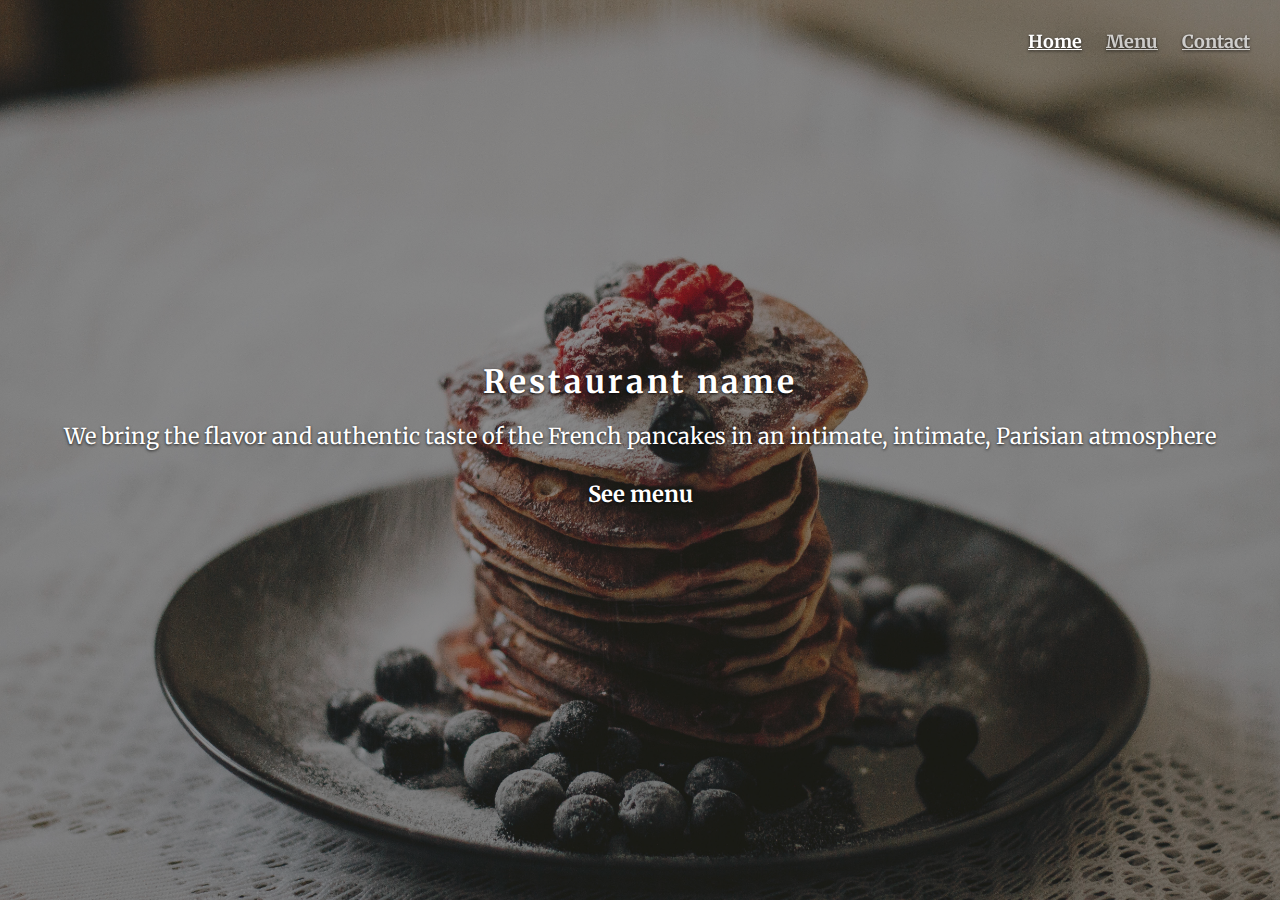
<file: index.html>
<!DOCTYPE html>
<!DOCTYPE html>
<html lang="en" dir="ltr">
  <head>
    <meta charset="utf-8">
    <meta name="viewport" content="width=device-width , initial-scale = 1.0">
    <link rel="stylesheet" href="bootstrapcover.css">
    <link href="https://fonts.googleapis.com/css?family=Merriweather&display=swap" rel="stylesheet">
    <link rel="stylesheet" href="cover.css">

    <title>Restaurant</title>
  </head>
  <body>

      <div class="site-wrapper">

        <div class="site-wrapper-inner">

          <div class="container">

            <div class="masthead clearfix">
              <div class="container inner">
                <nav>
                  <ul class="nav masthead-nav">
                    <li class="active"><a href="#">Home</a></li>
                    <li><a href="../menu/menu.html">Menu</a></li>
                    <li><a href="#">Contact</a></li>
                  </ul>
                </nav>
              </div>
            </div>

            <div class="inner cover">
              <h1 class="cover-heading">Restaurant name</h1>
              <p class="lead">We bring the flavor and authentic taste of the French pancakes in an intimate, intimate, Parisian atmosphere</p>
              <p class="lead">
                <a href="#" class="btn btn-lg btn-default">See menu</a>
              </p>
            </div>

          </div>

        </div>

      </div>
  </body>
</html>
</file>
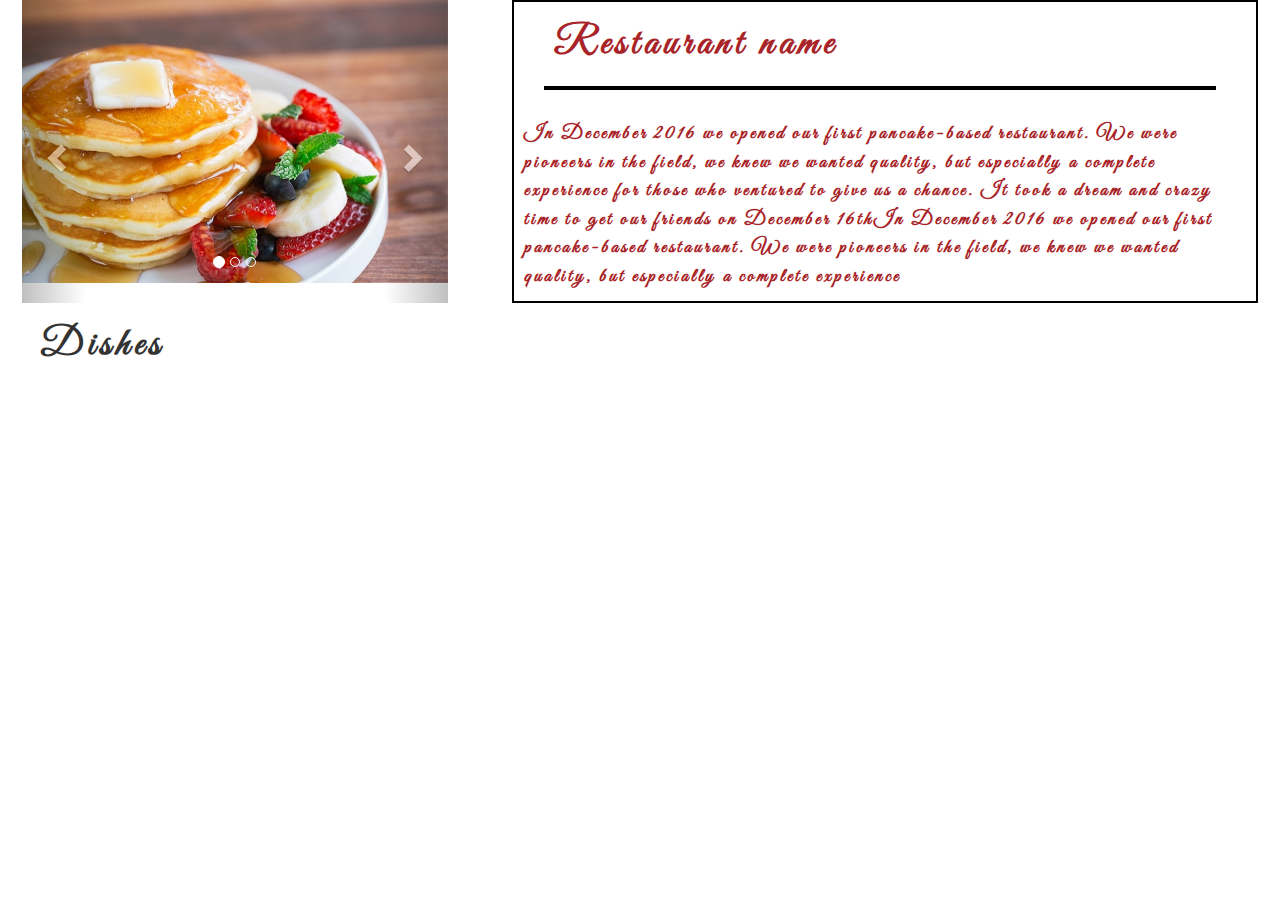
<file: menu/menu.html>
<!DOCTYPE html>
<!DOCTYPE html>
<html lang="en" dir="ltr">

<head>
  <meta charset="utf-8">
  <meta name="viewport" content="width=device-width, initial-scale=1.0">
  <link rel="stylesheet" href="https://maxcdn.bootstrapcdn.com/bootstrap/3.4.0/css/bootstrap.min.css">
  <script src="https://ajax.googleapis.com/ajax/libs/jquery/3.4.0/jquery.min.js"></script>
  <script src="https://maxcdn.bootstrapcdn.com/bootstrap/3.4.0/js/bootstrap.min.js"></script>
  <link rel="stylesheet" href="menu.css">
  <link rel="stylesheet" href="grid.css">
  <link href="https://fonts.googleapis.com/css?family=Great+Vibes&display=swap" rel="stylesheet">
  <script src="menu.js"></script>
  <title>Menu</title>
</head>

<body onload="getProd()">
  <div class="heading-container " style="padding:0; ">
    <div id="carousel-container" class="col-lg-4 col-md-6 col-xs-12" style="padding:0;">
      <div id="myCarousel" class="carousel slide " data-ride="carousel">
        <!-- Indicators -->
        <ol class="carousel-indicators">
          <li data-target="#myCarousel" data-slide-to="0" class="active"></li>
          <li data-target="#myCarousel" data-slide-to="1"></li>
          <li data-target="#myCarousel" data-slide-to="2"></li>
        </ol>
        <!-- Wrapper for slides -->
        <div class="carousel-inner">

          <div class="item active">
            <img src="pancaketwo.jpg" alt="" style="width:100%; height:100%">
          </div>

          <div class="item">
            <img src="pancakeone.jpg" alt="" style="width:100%;height:100%">
          </div>

          <div class="item">
            <img src="crepes.jpg" alt="" style="width:100%;height:100%">
          </div>

        </div>

        <!-- Left and right controls -->
        <a class="left carousel-control" href="#myCarousel" data-slide="prev">
          <span class="glyphicon glyphicon-chevron-left"></span>
          <span class="sr-only">Previous</span>
        </a>
        <a class="right carousel-control" href="#myCarousel" data-slide="next">
          <span class="glyphicon glyphicon-chevron-right"></span>
          <span class="sr-only">Next</span>
        </a>
      </div>
    </div>
    <div id="details" class="col-lg-7 col-md-6 col-xs-12" style="padding:0;">
      <h1>Restaurant name</h1>
      <hr>
      <div class="description-history">In December 2016 we opened our first pancake-based restaurant. We were pioneers in the field, we knew we wanted quality, but especially a complete experience for those who ventured to give us a chance. It took a dream and crazy time to get our friends on December 16thIn December 2016 we opened our first pancake-based restaurant. We were pioneers in the field, we knew we wanted quality, but especially a complete experience</div>
    </div>
  </div>
  <div class="menu-container ">
    <div class="filter-container">
    </div>
    <h1>Dishes</h1>
    <div class="products-container">
    </div>
  </div>

</body>


</html>
</file>
<file: cover.css>
.cover-heading {
  letter-spacing: 3px;
}

.lead {
  margin: 20px 0 ;
  font-size: 22px;
}

.btn {
  display: inline-block;
  font-family: $btn-font-family;
  font-weight: $btn-font-weight;
  background-color: #b6b7b0;
  color: #fff;
  border-radius: 3px;

  text-align: center;
  vertical-align: middle;
  user-select: none;
  text-decoration: none;
  background-color: transparent;
  @include button-size($btn-padding-y, $btn-padding-x, $btn-font-size, $btn-line-height);
  @include transition($btn-transition);

  @include hover {
    color: $body-color;
    text-decoration: none;
  }
  &:focus,
  &.focus {
    outline: 0;
    box-shadow: $btn-focus-box-shadow;
  }

  .masthead-nav > li > a:hover {
   transform: scale(2.2);
  }
</file>
<file: menu/menu.css>
* {
  box-sizing: border-box;
  padding: 0;
  margin: 0;
  border: 0;
}

/* body {
background-color: #D5D5D5
} */



.heading-container {
display:flex;
flex-wrap: wrap;
margin: 0 auto;
justify-content:space-around;
}

.menu-container {
  margin: 0 auto;
}


.carousel-inner {
  width: 100%;
}

#myCarousel, .carousel-inner {
  height: 100%;
}

#details {
  border:solid 2px black;
  color: #A82428;

}
hr {
  border: 2px solid black;
  width: 90%;
  margin-left: 30px;
}

h1 {
  font-weight: bold;
  font-family: 'Great Vibes', cursive;
  letter-spacing: 5px;
  font-size: 40px;
  padding-left: 40px;
}

.description-history {
  font-weight: bolder;
  font-family: 'Great Vibes', cursive;
letter-spacing: 3px;
font-size: 20px;
padding: 10px;
}

@media only screen and (min-width: 1000px) {
  #details {
margin-left: 20px; }
.menu-container {
  border-left:
}
}
#carousel-container {
  padding:0;
}

/* .filter-container {
  display: flex;
  justify-content: flex-end;
} */

.products-container {
  display: flex;
  flex-wrap: wrap;
  margin: 0 auto;
  padding: 20px;
}

.img-container > img {
  width: 200px;
  height: 200px;
}
.product {
  margin: 10px;
  flex-wrap: wrap;
  border: 2px solid black;
  width: 30%;
}

.product > * {
  padding: 10px;
  color: #A82428;
  font-weight: bold;
  letter-spacing: 1px;
}
</file>
<file: menu/grid.css>
.col-xl-1,.col-xl-10,.col-xl-11,.col-xl-12,.col-xl-2,.col-xl-3,.col-xl-4,.col-xl-5,.col-xl-7,.col-xl-6,.col-xl-8,.col-xl-9,
.col-lg-1,.col-lg-10,.col-lg-11,.col-lg-12,.col-lg-2,.col-lg-3,.col-lg-4,.col-lg-5,.col-lg-7,.col-lg-6,.col-lg-8,.col-lg-9,
.col-md-1,.col-md-10,.col-md-11,.col-md-12,.col-md-2,.col-md-3,.col-md-4,.col-md-5,.col-md-7,.col-md-6,.col-md-8,.col-md-9,
.col-sm-1,.col-sm-10,.col-sm-11,.col-sm-12,.col-sm-2,.col-sm-3,.col-sm-4,.col-sm-5,.col-sm-7,.col-sm-6,.col-sm-8,.col-sm-9,
.col-xs-1,.col-xs-10,.col-xs-11,.col-xs-12,.col-xs-2,.col-xs-3,.col-xs-4,.col-xs-5,.col-xs-7,.col-xs-6,.col-xs-8,.col-xs-9{
	box-sizing: border-box;
	
	
}

/*<editor-fold desc="Extra Small Screen .col-xs-">*/
.col-xs-12 {
	width: 100%;
}
.col-xs-11 {
	width: 91.66666667%;
}
.col-xs-10 {
	width: 83.33333333%;
}
.col-xs-9 {
	width: 75%;
}
.col-xs-8 {
	width: 66.66666667%;
}
.col-xs-7 {
	width: 58.33333333%;
}
.col-xs-6 {
	width: 50%;
}
.col-xs-5 {
	width: 41.66666667%;
}
.col-xs-4 {
	width: 33.33333333%;
}
.col-xs-3 {
	width: 25%;
}
.col-xs-2 {
	width: 16.66666667%;
}
.col-xs-1 {
	width: 8.33333333%;
}

/*</editor-fold>*/

/*<editor-fold desc="Small Screen .col-sm- min-width: 768px">*/
@media (min-width: 768px) {
	.col-sm-12 {
		width: 100%;
	}
	.col-sm-11 {
		width: 91.66666667%;
	}
	.col-sm-10 {
		width: 83.33333333%;
	}
	.col-sm-9 {
		width: 75%;
	}
	.col-sm-8 {
		width: 66.66666667%;
	}
	.col-sm-7 {
		width: 58.33333333%;
	}
	.col-sm-6 {
		width: 50%;
	}
	.col-sm-5 {
		width: 41.66666667%;
	}
	.col-sm-4 {
		width: 33.33333333%;
	}
	.col-sm-3 {
		width: 25%;
	}
	.col-sm-2 {
		width: 16.66666667%;
	}
	.col-sm-1 {
		width: 8.33333333%;
	}
}
/*</editor-fold>*/

/*<editor-fold desc="Medium Screen .col-md- min-width: 992px">*/
@media (min-width: 992px) {
	.col-md-12 {
		width: 100%;
	}
	.col-md-11 {
		width: 91.66666667%;
	}
	.col-md-10 {
		width: 83.33333333%;
	}
	.col-md-9 {
		width: 75%;
	}
	.col-md-8 {
		width: 66.66666667%;
	}
	.col-md-7 {
		width: 58.33333333%;
	}
	.col-md-6 {
		width: 50%;
	}
	.col-md-5 {
		width: 41.66666667%;
	}
	.col-md-4 {
		width: 33.33333333%;
	}
	.col-md-3 {
		width: 25%;
	}
	.col-md-2 {
		width: 16.66666667%;
	}
	.col-md-1 {
		width: 8.33333333%;
	}
}
/*</editor-fold>*/

/*<editor-fold desc="Large Screen .col-lg- min-width: 1200px">*/
@media (min-width: 1200px) {
	.col-lg-12 {
		width: 100%;
	}
	.col-lg-11 {
		width: 91.66666667%;
	}
	.col-lg-10 {
		width: 83.33333333%;
	}
	.col-lg-9 {
		width: 75%;
	}
	.col-lg-8 {
		width: 66.66666667%;
	}
	.col-lg-7 {
		width: 58.33333333%;
	}
	.col-lg-6 {
		width: 50%;
	}
	.col-lg-5 {
		width: 41.66666667%;
	}
	.col-lg-4 {
		width: 33.33333333%;
	}
	.col-lg-3 {
		width: 25%;
	}
	.col-lg-2 {
		width: 16.66666667%;
	}
	.col-lg-1 {
		width: 8.33333333%;
	}
}
/*</editor-fold>*/
/*<editor-fold desc="Extra Large Screen .col-xl- min-width: 1600px">*/
@media (min-width: 1600px) {
	.col-xl-12 {
		width: 100%;
	}
	.col-xl-11 {
		width: 91.66666667%;
	}
	.col-xl-10 {
		width: 83.33333333%;
	}
	.col-xl-9 {
		width: 75%;
	}
	.col-xl-8 {
		width: 66.66666667%;
	}
	.col-xl-7 {
		width: 58.33333333%;
	}
	.col-xl-6 {
		width: 50%;
	}
	.col-xl-5 {
		width: 41.66666667%;
	}
	.col-xl-4 {
		width: 33.33333333%;
	}
	.col-xl-3 {
		width: 25%;
	}
	.col-xl-2 {
		width: 16.66666667%;
	}
	.col-xl-1 {
		width: 8.33333333%;
	}
}
/*</editor-fold>*/
</style>
</file>
<file: bootstrapcover.css>
/*
 * Globals
 */

 * {
   box-sizing: border-box;
    padding: 0;
    border: 0;
    margin: 0;
    font-family: 'Merriweather', serif;
 }

/* Links */
a,
a:focus,
a:hover {
  color: #fff;
}

/* Custom default button */
.btn-default,
.btn-default:hover,
.btn-default:focus {
  color: #333;
  /* text-shadow: none; */ /* Prevent inheritence from `body` */
  background-color: #fff;
  /* border: 1px solid #fff; */
}


/*
 * Base structure
 */

html,
body {
  height: 100%;
  background-color: #fff;
}
body {
  color: #fff;
  text-align: center;
  text-shadow: 0 1px 3px rgba(0,0,0,.8);
}

/* Extra markup and styles for table-esque vertical and horizontal centering */
.site-wrapper {
  display: table;
  width: 100%;
  height: 100%;
  background-image: url(wallpaper.jpg);
  background-position: center;
  background-size:cover;
  /*height: 100%; */
  /*min-height: 100%;*/
}

.site-wrapper:before {
  content: '';
  width: 100%;
  height: 100%;
  display: block;
  top: 0;
  left: 0;
  position: absolute;
  background: #282725;
  opacity: 0.5;
}
.site-wrapper-inner {
  display: table-cell;
  vertical-align: top;
  position: relative;
  z-index: 1;
}
.cover-container {
  margin-right: auto;
  margin-left: auto;
}

/* Padding for spacing */
.inner {
  padding: 30px;
}


/*
 * Header
 */
.masthead-brand {
  margin-top: 10px;
  margin-bottom: 10px;
}

.masthead-nav > li {
  display: inline-block;
}
.masthead-nav > li + li {
  margin-left: 20px;
}
.masthead-nav > li > a {
  padding-right: 0;
  padding-left: 0;
  font-size: 18px;
  font-weight: bold;
  color: #fff; /* IE8 proofing */
  color: rgba(255,255,255,.75);
  /* border-bottom: 2px solid transparent; */
}
.masthead-nav > li > a:hover,
.masthead-nav > li > a:focus {
  /* background-color: transparent; */
  border-bottom-color: #a9a9a9;
  border-bottom-color: rgba(255,255,255,.25);
}
.masthead-nav > .active > a,
.masthead-nav > .active > a:hover,
.masthead-nav > .active > a:focus {
  color: #fff;
  border-bottom-color: #fff;
}

@media (min-width: 768px) {
  .masthead-brand {
    float: left;
  }
  .masthead-nav {
    float: right;
  }
}


/*
 * Cover
 */

.cover {
  padding: 0 20px;
}
.cover .btn-lg {
  padding: 10px 20px;
  font-weight: bold;
}

/*
 * Affix and center
 */

@media (min-width: 768px) {
  /* Pull out the header and footer */
  .masthead {
    position: fixed;
    top: 0;
    right: 0;
  }
  /* Start the vertical centering */
  .site-wrapper-inner {
    vertical-align: middle;
  }

}
</file>
